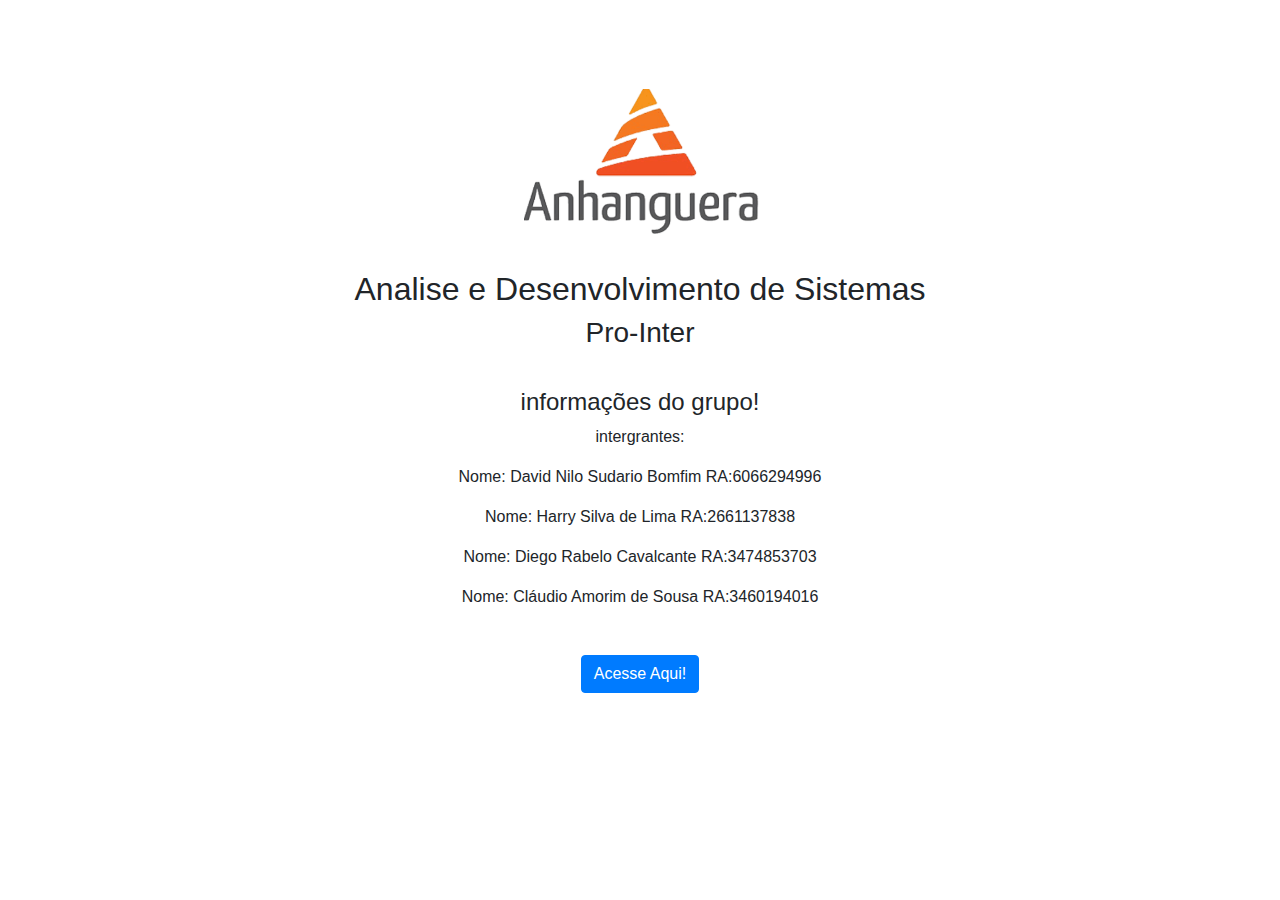
<file: index.html>
<!DOCTYPE html>
<html lang="pt-br">
    <head>
        <title>Pro-Inter</title>
        <meta charset="utf-8">
        <link rel="stylesheet" type="text/css" href="bootstrap/css/bootstrap.min.css">
        <link rel="stylesheet" type="text/css" href="css/style.css">
        <link rel="stylesheet" href="pro-inter.html">
    </head>

    <body>
      <div>
        <img class="imgLogo" src="img/logo.jpg" width="250" height="90">
      </div>
      <div class="informacoes text-center margin">
        <h2>Analise e Desenvolvimento de Sistemas</h2>
        <h3>Pro-Inter</h3>
      </div>
      <div class="informAluno text-center">
        <h4>informações do grupo!</h4>
        <p>intergrantes:</p>
        <p>Nome: David Nilo Sudario Bomfim RA:6066294996</p>
        <p>Nome: Harry Silva de Lima RA:2661137838</p>
        <p>Nome: Diego Rabelo Cavalcante RA:3474853703 </p>
        <p>Nome: Cláudio Amorim de Sousa RA:3460194016</p>   
      </div>
      <div class="button text-center margin">
          <a class="btn btn-primary " href="pro-inter.html" role="button">Acesse Aqui!</a>
      </div>   
    </body>
</html>
</file>
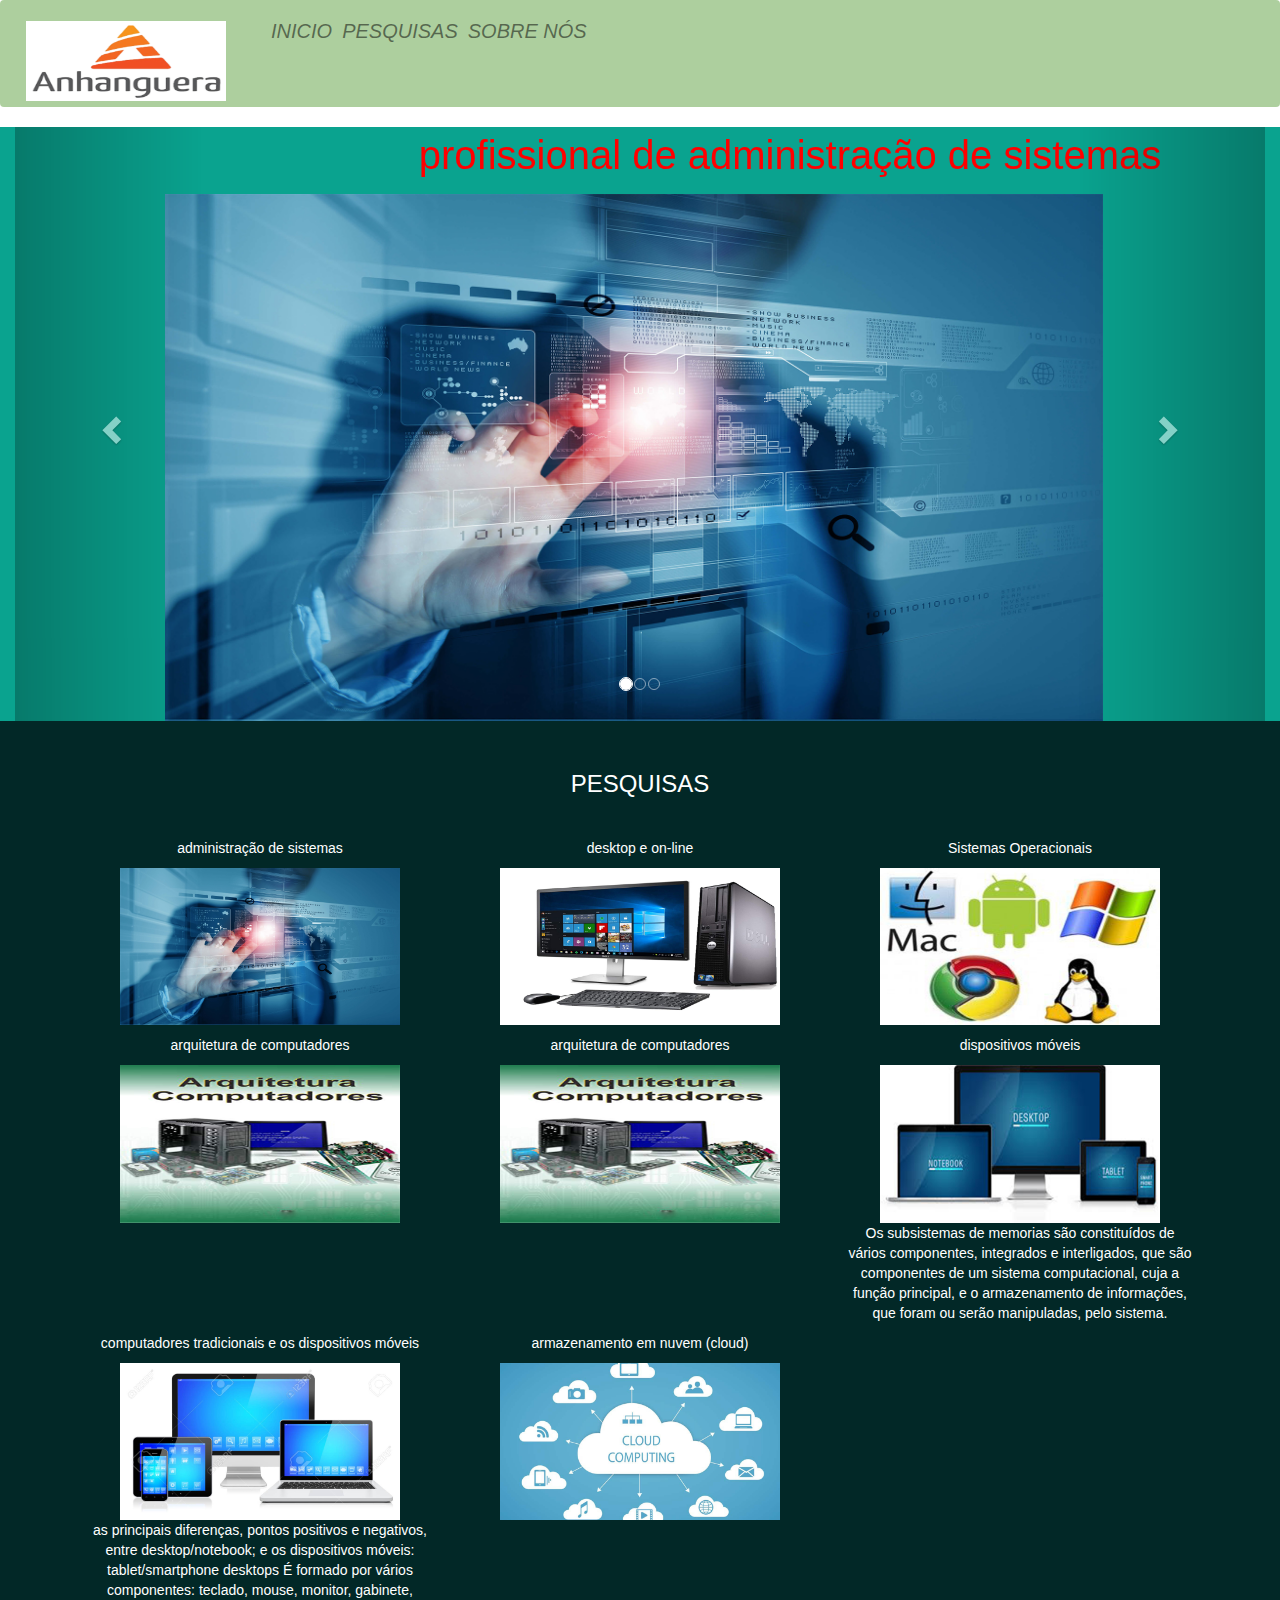
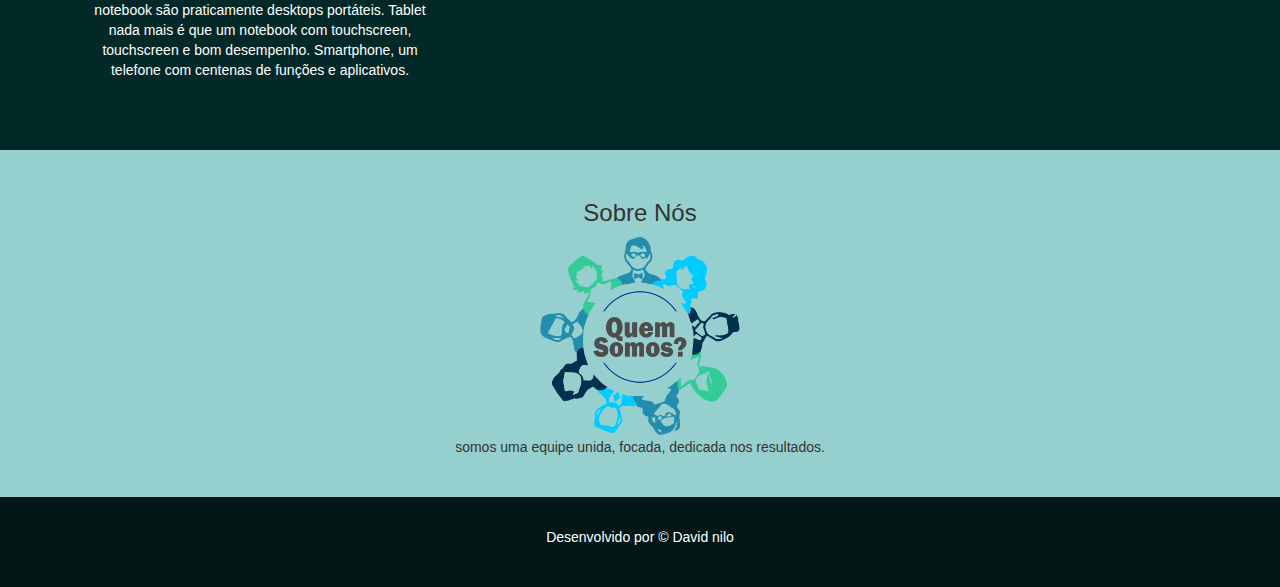
<file: pro-inter.html>
<!DOCTYPE html>
<html lang="pt-br">
    <head>
        <title>Pro-Inter</title>
            <meta charset="utf-8">
            <link rel="stylesheet" type="text/css" href="bootstrap/css/bootstrap.min.css">
            <link rel="stylesheet" type="text/css" href="css/style.css">
            <link rel="stylesheet" href="index.html">
            <script src="https://ajax.googleapis.com/ajax/libs/jquery/3.2.1/jquery.min.js"></script>
            <script src="https://maxcdn.bootstrapcdn.com/bootstrap/3.3.7/js/bootstrap.min.js"></script>
            <link rel="stylesheet" href="https://maxcdn.bootstrapcdn.com/bootstrap/3.3.7/css/bootstrap.min.css">
    </head>
    <body>
        <!-- menu principal -->
        <nav class="navbar navbar-expand-lg navbar-light ">
            <a class="navbar-brand" >
                <img src="img/logo.jpg" width="200" height="80">
            </a>
            <div class="collapse navbar-collapse ">
                <ul class="navbar-nav">
                    <li class="nav-item">
                        <a class="nav-link " href="index.html">INICIO</a>            
                    </li>
                    <li class="nav-item">
                        <a class="nav-link " href="#Pesquisas">PESQUISAS</a>            
                    </li>
                    <li class="nav-item">
                         <a class="nav-link " href="#SobreNos">SOBRE NÓS</a>            
                    </li>
                </ul>
            </div>
        </nav>
        <!-- sessão slide -->
        <section id="slide">
            <div class="container-fluid text-center  slide">
                <div id="myCarousel" class="carousel slide" data-ride="carousel">
                <!-- Indicadores  -->
                    <ol class="carousel-indicators">
                        <li data-target="#myCarousel" data-slide-to="0" class="active"></li>
                        <li data-target="#myCarousel" data-slide-to="1"></li>
                        <li data-target="#myCarousel" data-slide-to="2"></li>
                    </ol>             
                <!-- envolucro para slides -->
                    <div class="carousel-inner">
                        <div class="item active">
                                <p>profissional de administração de sistemas</p>
                            <img class="d-block w-75" src="img/adm_sistemas.jpg">
                        </div>                       
                        <div class="item">
                                <p>desktop e on-line</p>
                            <img class="d-block w-75" src="img/computador.jpg">
                        </div>              
                        <div class="item">
                                <p>Sistemas Operacionais</p>
                            <img class="d-block w-75" src="img/Sistemas-Operacionais.jpg">
                        </div>
                        <div class="item">
                                <p>arquitetura de computadores</p>
                            <img class="d-block w-75" src="img/arquitetura.jpg">
                        </div>
                        <div class="item">
                                <p>dispositivos móveis</p>
                            <img class="d-block w-75" src="img/notebook.jpg">
                        </div>
                        <div class="item">
                                <p>subsistema de memória.</p>
                            <img class="d-block w-75" src="img/subsistema de memoria.jpg">
                        </div>
                        <div class="item">
                                <p>Computadores tradicionais e os dispositivos móveis.</p>
                            <img class="d-block w-75" src="img/desktop.jpg">
                        </div>
                        <div class="item">
                                <p>armazenamento em nuvem (cloud)</p>
                            <img class="d-block w-75" src="img/nuvem.jpg">
                        </div>
                    </div>
              
                <!-- controles voltar e avançar -->
                    <a class="left carousel-control" href="#myCarousel" data-slide="prev">
                        <span class="glyphicon glyphicon-chevron-left"></span>
                        <span class="sr-only">Previous</span>
                    </a>
                    <a class="right carousel-control" href="#myCarousel" data-slide="next">
                        <span class="glyphicon glyphicon-chevron-right"></span>
                        <span class="sr-only">Next</span>
                    </a>
                </div>
             </div>
        </section>           
          <!-- sesão pesquisas -->
        <section id="Pesquisas">
            <div class="container-fluid text-center margin Pesquisas">
                <h3>PESQUISAS</h3>
                <div class="container margin">
                    <div class="row">
                        <div class="col-lg-4">
                            <p>administração de sistemas</p>
                            <img src="img/adm_sistemas.jpg" width="80%">
                            <p></p>
                        </div>
                        <div class="col-lg-4">
                            <p>desktop e on-line</p>
                            <img src="img/computador.jpg" width="80%">
                            <p></p>
                        </div>
                        <div class="col-lg-4">
                            <p>Sistemas Operacionais</p>
                            <img src="img/Sistemas-Operacionais.jpg" width="80%">
                            <p></p>
                        </div> 
                        <div class="col-lg-4">
                            <p>arquitetura de computadores</p>
                            <img src="img/arquitetura.jpg" width="80%">
                            <p></p>
                        </div>
                        <div class="col-lg-4">
                                <p>arquitetura de computadores</p>
                                <img src="img/arquitetura.jpg" width="80%">
                                <p></p>
                        </div>   
                        <div class="col-lg-4">                                
                            <p>dispositivos móveis</p>
                            <img src="img/smartpone.jpg" width="80%">
                            <p>Os subsistemas de memorias são constituídos de vários componentes,
                                 integrados e interligados, que são componentes de um sistema computacional,
                                  cuja a função principal, e o armazenamento de informações, que foram ou serão manipuladas,
                                   pelo sistema.</p>
                        </div>
                        <div class="col-lg-4">
                            <p>computadores tradicionais e os dispositivos móveis</p>
                            <img src="img/desktop.jpg" width="80%">
                            <p>as principais diferenças, pontos positivos e negativos, entre desktop/notebook;
                                 e os dispositivos móveis: tablet/smartphone desktops É formado por vários 
                                componentes: teclado, mouse, monitor, gabinete, notebook são praticamente desktops
                                portáteis. Tablet nada mais é que um notebook com touchscreen, touchscreen
                                e bom desempenho. Smartphone, um telefone com centenas de funções e aplicativos.
                                </p>
                        </div>
                        <div class="col-lg-4">
                            <p>armazenamento em nuvem (cloud)</p>
                            <img src="img/nuvem.jpg" width="80%">
                            <p></p>
                        </div>
                    </div>
                </div>
            </div>
        </section>
        <!-- sessão sobre nos -->
        <section id="SobreNos">
            <div class="container-fluid sobre-nos text-center margin">
                <h3>Sobre Nós</h3>
                <img src="img/quem_somos.png" class="rounded-circle" width="200" height="200">
                <p>somos uma equipe unida, focada, dedicada nos resultados.</p>
            </div>
        </section>
        <!--rodaper -->
        <footer class="container-fluid text-center margin bg-footer">
            <p>Desenvolvido por © David nilo</p>
        </footer>
    </body>
</html>
</file>
<file: css/style.css>
.imgLogo{
    margin-top: 5em;
    height: 10em;
    display: block;
    margin-left: auto;
    margin-right: auto
}
.form-inline{
    height: 10em;
    margin-right: 10em;
    margin-left: 20em;
    display: flex;
    align-items: center 
}

.navbar{
    font-size: 20px;
    font-style: italic;
    background-color: #ADCF9E;
    padding-bottom: 50px;
        
}

.sobre-nos{
    background-color: #96D0CE;
}

.margin{
    padding-top: 30px;
    padding-bottom: 30px;
}

.Pesquisas{
    background-color: #022827;
    color: white;
}

.bg-footer{
    background-color: #011817;
    color: white;
}
.slide{
    background-color: #0aa38f; 
    color: red; 
    font-size: 40px;
}
.carousel-inner{
    padding-top: 0px;
    padding-bottom: 0px;
    margin-right: 100px;
    margin-left: 150px;
}
</file>
